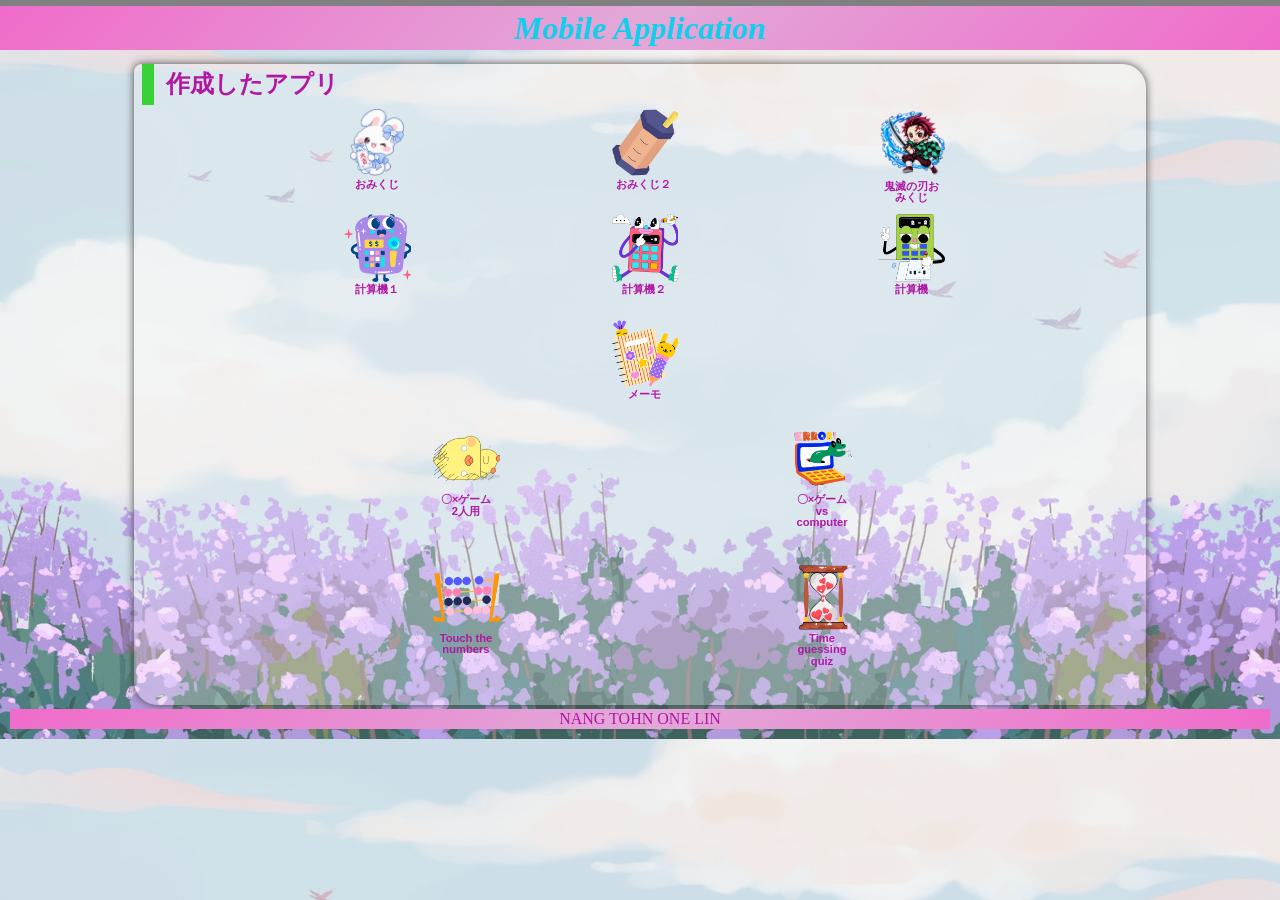
<file: index.html>
<!DOCTYPE html>
<html lang="ja">
  <head>
    <meta charset="UTF-8" />
    <meta name="viewport" content="width=device-width, initial-scale=1.0" />
    <title>mobile application</title>
    <meta name="description" content="mobile application" />

    <link rel="icon" href="favicon.ico" />
    <link rel="stylesheet" href="css/index.css" />
  </head>

  <body>
    <!-- 見出し（みだし） -->
    <header class="header">
      <h1>mobile application</h1>
    </header>

    <!-- 作成したアプリ -->
    <main>
      <section class="container">
        <h2>作成したアプリ</h2>
        <div class="sub_container">
          <div class="item01">
            <a href="./01_omikuji01-10/omikuji.html" title="01-10.sound"
              ><img
                src="img/omikuji1.png"
                alt="01-10.omikuji"
                class="img_fit"
              /><br /><span>おみくじ</span></a
            >
          </div>
          <div class="item01">
            <a
              href="./01_omikuji01-12/omikuji.html"
              title="01-12.同じ内容が続けて出ないようにする。 "
              ><img
                src="img/omikuji_new1.png"
                alt="01-12.omikuji"
              /><br /><span>おみくじ２</span></a
            >
          </div>
          <div class="item01">
            <a href="./01_omikuji_kimetsu/omikuji_kimetsu.html" title="鬼滅の刃"
              ><img
                src="img/tanjiro.png"
                alt="鬼滅の刃おみくじ"
              /><br /><span>鬼滅の刃おみくじ</span></a
            >
          </div>
        </div>
        <div class="sub_container">
          <div class="item01">
            <a
              href="./03_calculator_02/calculator.html"
              title="03-02. Calculator（関数）"
              ><img src="img/cal1.png" alt="簡単な計算機" /><br /><span>計算機１</span></a
            >
          </div>
          <div class="item01">
            <a
              href="./03_calculator_03/calculator.html"
              title="03-03. Calculator　イコールをボタンにする"
              ><img src="img/cal2.png" alt="簡単な計算機" /><br /><span>計算機２</span></a
            >
          </div>
          <div class="item01">
            <a
              href="./03_calculator_(button)_02/calculator_button.html"
              title="03-05. youtube（キーボードイベント）"
              ><img
                src="img/cal3.png"
                alt="全部ボタンの計算機"
              /><br /><span>計算機</span></a
            >
          </div>
        </div>
        <div class="sub_container">
          <div class="item01">
            <a href="./04-10_memo/memo.html" title="04-10.EventDelefation"
              ><img src="img/notebook.png" alt="memo v5" /><br /><span>メーモ</span></a
            >
          </div>
        </div>
        <div class="sub_container">
          <div class="item02">
            <a href="./05-06_tic_tac_toe/tic_tac_toe.html" title="05-06. sound"
              ><img
                src="./img/game.png"
                alt="〇✖ゲーム（二人用）"
              /><span>〇×ゲーム<br />2人用</span></a
            >
          </div>
          <div class="item02">
            <a
              href="./05-09_tic_tac_toe/tic_tac_toe.html"
              title="05-09. vs computer level付き"
              ><img
                src="img/com1.png"
                alt="〇✖ゲームvs computer"
              /><br /><span>〇×ゲーム<br />vs computer</span></a
            >
          </div>
        </div>
        <div class="sub_container">
          <div class="item02">
            <a href="./08_touch_the_numbers/touch_the_numbers.html" title=""
              ><img
                src="img/numbers.png"
                alt="数字を順番に押すゲーム"
              /><br /><span>Touch the numbers</span></a
            >
          </div>
          <div class="item02">
            <a href="./98_Time_guessing_quiz_04/timeguess.html" title=""
              ><img
                src="img/hourglass1.png"
                alt="数字を順番に押すゲーム"
              /><br /><span>Time guessing quiz</span></a
            >
          </div>
        </div>

        <div class="filler01"></div>
      </section>

      <!-- フッター -->
      <footer>
        <p>NANG TOHN ONE LIN</p>
      </footer>
    </main>
    <script src="js/index.js"></script>
  </body>
</html>
</file>
<file: css/index.css>
@charset "utf-8";

html {
  /* ブラウザのデフォルトが16px                        */
  /* デフォルトの16pxの代わりに1emが10pxになるように調整 */
  font-size: 62.5%;
}

*,
*::before,
*::after {
  box-sizing: border-box;
}

body {
  line-height: 1.5;
  color: rgb(108, 142, 153);
  font-size: 1.6rem; /* 16px */
  font-family: "Helvetica Neue", Arial, "Hiragino Kaku Gothic ProN",
    "Hiragino Sans", Meiryo, sans-serif;
  text-align: center;
  background-image: url(../img/bg.jpg); /*★自分で画像を設定すること。*/
  background-size: cover;
  user-select: none;
}

header,
footer,
h1,
h2,
h3,
p,
div,
.container01,
.filler01 {
  margin: 0.2em 0em 0em 0em;
  padding: 0.1em;
}

/*****************************/
/* 見出し（みだし）           */
/*****************************/
header {
  position: fixed; /*ヘッダーを固定（こてい）する*/
  /* 基準（きじゅん）を画面（がめん）の左上（ひだりうえ）に */
  top: 0em;
  left: 0em;
  width: 100%;
  margin: 0;
  padding: 0;
  background-color: grey;
  z-index: 10;
  text-transform: capitalize;
}
h1 {
  font: 2em Rajdhani, "Noto Sans JP";
  color: rgb(181, 242, 252);
  /* background-image: radial-gradient(
    circle 248px at center,
    #16d9e3 0%,
    #30c7ec 47%,
    #46aef7 100%
  ); */
  background: linear-gradient(135deg, #f06bca, #e2a9d8, #f06bca);
  color: rgb(14, 207, 236);
  font-weight: bold;
  font-style: oblique;
}

h2 {
  padding-left: 0.5em;
  border-left: solid 0.5em rgb(55, 208, 55);
  text-align: left;
  color: rgb(177, 22, 164); 
  /* color: rgb(14, 207, 236); */
}
span{
  color: rgb(177, 22, 164); 
}
/*****************************/
/* ページ                    */
/*****************************/
main {
  z-index: 20;
  margin-top: 3em;
  overflow: auto; /* コンテンツの表示を自動に設定（スクロール） */
}
/*****************************/
/* セクション(section)        */
/*****************************/
.container {
  margin-top: 1em;
  margin-right: auto;
  margin-left: auto;
  padding-left: 0.5em;
  width: 80%;
  border-radius: 0.5em 1.5em;
  background-color: rgba(245, 245, 245, 0.293);
  box-shadow: 0 0 0.5em rgb(73, 72, 72);
}
main > p {
  font: 1.2em bold;
}

/*****************************/
/* アンカー(anchor)           */
/*****************************/
a {
  color: black;
  font-weight: 900;
  text-decoration: none;
  /* https://developer.mozilla.org/ja/docs/Web/CSS/text-decoration */
}

/* mouseoverでグレースケール */
a:hover {
  opacity: 0.5;
  /* filter: grayscale(100%); */
  filter: sepia(100%) hue-rotate(190deg) saturate(500%);
}
/*.container {
  animation: zoomIn 0.8s ease;
}
@keyframes zoomIn {
  from {
    opacity: 0;
    transform: scale(0.5);
  }
  to {
    opacity: 1;
    transform: scale(1);
  }
}*/
/*****************************/
/* container  item           */
/*****************************/
.sub_container {
  display: flex;
  flex-wrap: wrap;
  justify-content: space-evenly;
  font-size: 0.7em;
}

.item01 {
  position: relative;
  width: 6em;
  height: 9em;
  margin: 0;
  line-height: 1em;
  overflow: hidden;
  opacity: 0;
  /* animation: flipIn 1.5s ease forwards; */
}

.item02 {
  position: relative;
  width: 6em;
  height: 12em;
  margin: 0;
  line-height: 1em;
  overflow: hidden;
  opacity: 0;
  /* animation: flipIn 1.5s ease forwards; */
}

.fade-in{
  animation: fadein 1s ease-out forwards;
}
@keyframes fadein {
  0%{
    opacity: 0;
    /* transform: translateY(20px); */
    transform: scale(0);
  }
  100%{
    opacity: 1;
    /* transform: translateY(0); */
    transform: scale(1);
  }
}

.item01 img,
.item02 img {
  width: 6em;
  height: auto;
}

.item01 .img_fit {
  width: auto;
  height: 6em;
  overflow: hidden;
}

/*****************************/
/* フッター                   */
/*****************************/
footer > p {
  /*position: absolute;/*←絶対位置*/
  /*bottom: 5px; /*下に固定*/
  position: relative;
  width: 100%;
  margin: 0px;
  padding: 1px;
  color: rgb(177, 22, 164); 
  font: 1em Rajdhani;
  text-align: center;
  background: linear-gradient(135deg, #f06bca, #e2a9d8, #f06bca);
}
/*******************************************************/
/* レスポンシブ対応　メディアクエリを使ってCSSを切り替える */
/* https://www.design-memo.com/coding/css-media-queries */
/* mobileのときのスタイル */
/*******************************************************/
@media screen and (max-width: 480px) {
  /* body{
        background-size: auto 900px;
    } */
  h1 {
    font-size: 1.5em;
  }
}
</file>
